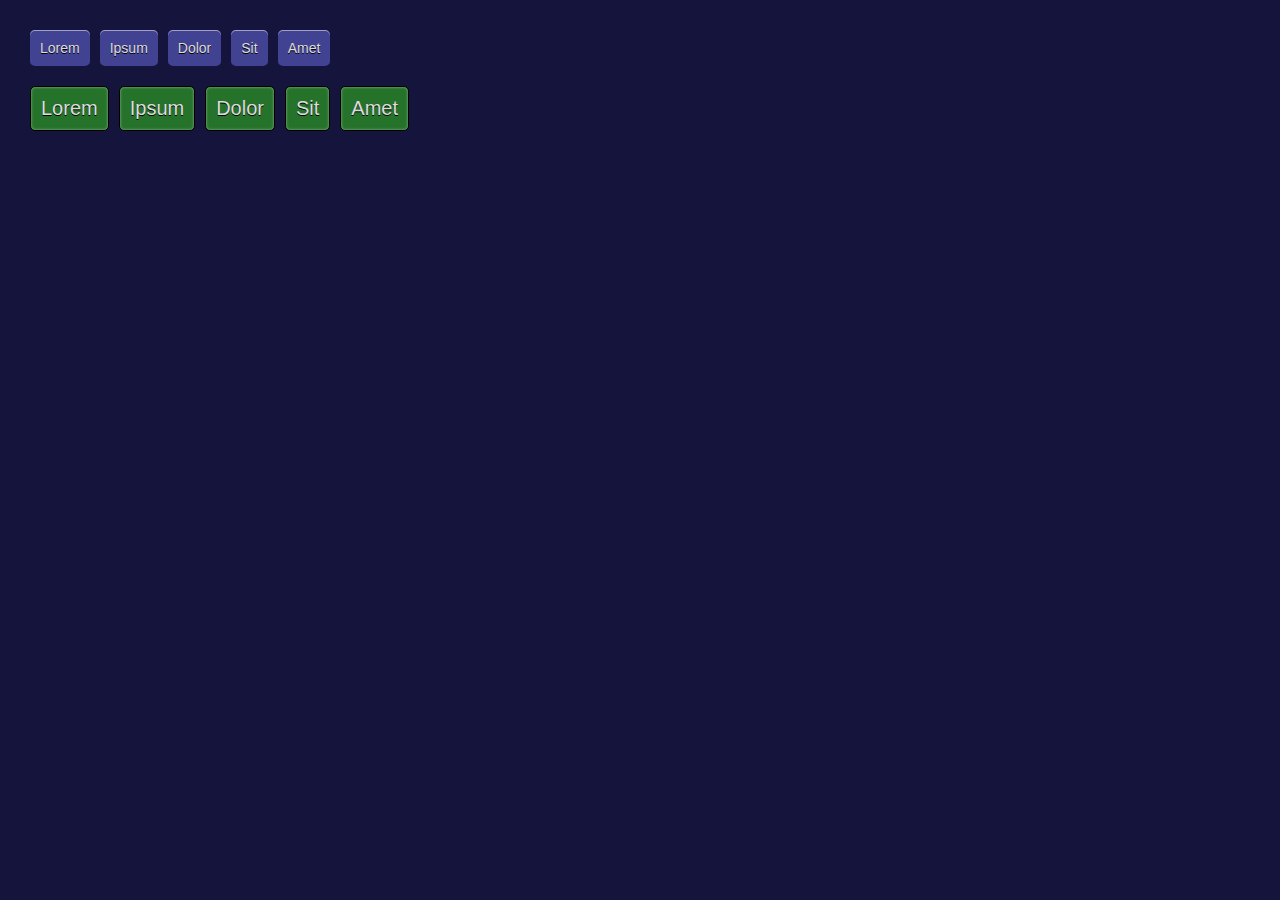
<file: index.html>
<!DOCTYPE html>
<html>
	<head>
		<meta charset="utf-8">
		<title>Jazzle Example</title>
		
		<link href="example.css" rel="stylesheet">
		
		<script src="jquery-1.7.1.min.js"></script>
		<script src="jquery-jazzle.js"></script>
		
		<script>
			$(function(){
				
				$('#basic a').jazzleLight();
				
				$('#advanced a').jazzleLight({
					color: '#FFF',
					opacity: 0.75,
					size: '80px',
					top: '100%'
				})
				
			});
		</script>
		
	</head>
	<body>
	
		<div id="basic">
			<a href="#">Lorem</a>
			<a href="#">Ipsum</a>
			<a href="#">Dolor</a>
			<a href="#">Sit</a>
			<a href="#">Amet</a>
		</div>
		
		<div id="advanced">
			<a href="#">Lorem</a>
			<a href="#">Ipsum</a>
			<a href="#">Dolor</a>
			<a href="#">Sit</a>
			<a href="#">Amet</a>
		</div>
	
	</body>
</html>
</file>
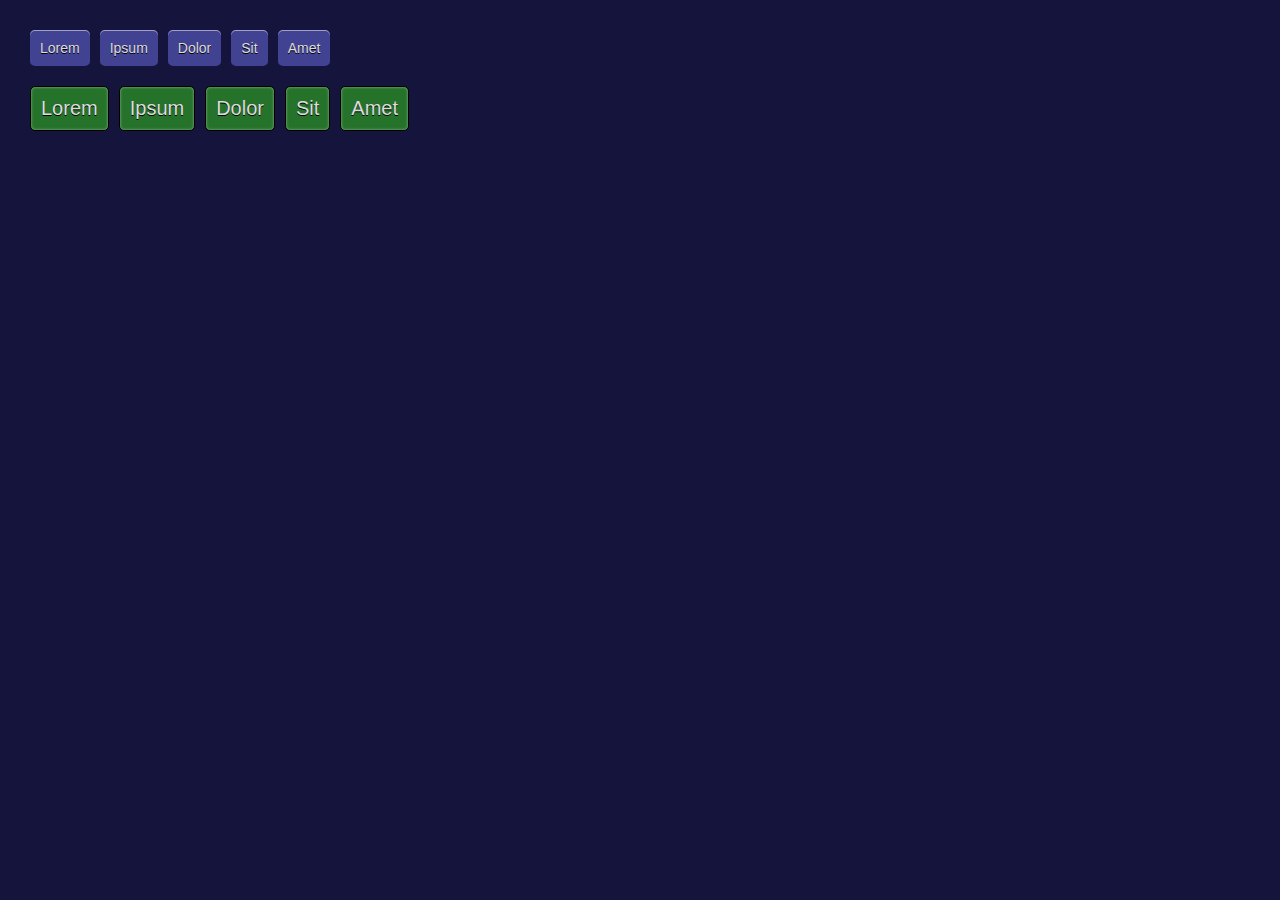
<file: example.html>
<!DOCTYPE html>
<html>
	<head>
		<meta charset="utf-8">
		<title>Jazzle Example</title>
		
		<link href="example.css" rel="stylesheet">
		
		<script src="jquery-1.7.1.min.js"></script>
		<script src="jquery-jazzle.js"></script>
		
		<script>
			$(function(){
				
				$('#basic a').jazzleLight();
				
				$('#advanced a').jazzleLight({
					color: '#FFF',
					opacity: 0.75,
					size: '100px',
					top: '90%',
					fadeInStart: function(){
						$(this).stop().animate({
							'font-size': '35px'
						}, 250);
					},
					fadeOutStart: function(){
						$(this).stop().animate({
							'font-size': '20px'
						}, 250);
					}
				})
				
			});
		</script>
		
	</head>
	<body>
	
		<div id="basic">
			<a href="#">Lorem</a>
			<a href="#">Ipsum</a>
			<a href="#">Dolor</a>
			<a href="#">Sit</a>
			<a href="#">Amet</a>
		</div>
		
		<div id="advanced">
			<a href="#">Lorem</a>
			<a href="#">Ipsum</a>
			<a href="#">Dolor</a>
			<a href="#">Sit</a>
			<a href="#">Amet</a>
		</div>
	
	</body>
</html>
</file>
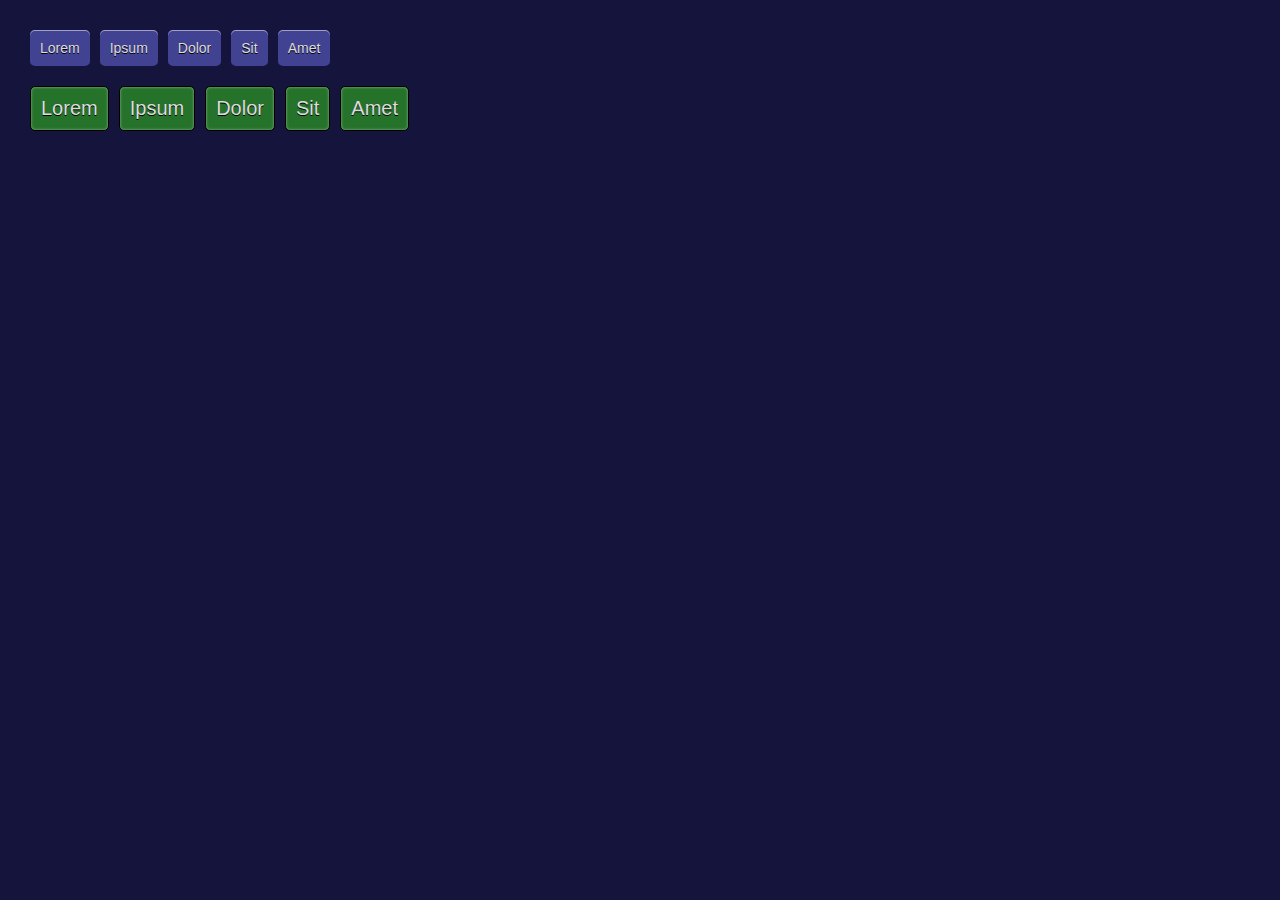
<file: examples_basic.html>
<head>
		<meta charset="utf-8">
		<title>Jazzle Example</title>
		
		<link href="example.css" rel="stylesheet">
		
		<script src="jquery-1.7.1.min.js"></script>
		<script src="jquery-jazzle.js"></script>
		
		<script>
			$(function(){
				
				$('#basic a').jazzleLight();
				
				$('#advanced a').jazzleLight({
					color: '#FFF',
					opacity: 0.75,
					size: '100px',
					top: '90%',
					fadeInStart: function(){
						$(this).stop().animate({
							'font-size': '35px'
						}, 250);
					},
					fadeOutStart: function(){
						$(this).stop().animate({
							'font-size': '20px'
						}, 250);
					}
				})
				
			});
		</script>
		
	</head>
	<body>
	
		<div id="basic">
			<a href="#">Lorem</a>
			<a href="#">Ipsum</a>
			<a href="#">Dolor</a>
			<a href="#">Sit</a>
			<a href="#">Amet</a>
		</div>
		
		<div id="advanced">
			<a href="#">Lorem</a>
			<a href="#">Ipsum</a>
			<a href="#">Dolor</a>
			<a href="#">Sit</a>
			<a href="#">Amet</a>
		</div>
	
	</body>
</html>
</file>
<file: example.css>
body{
	font-family: sans-serif;
	font-size: 14px;
	margin: 30px;
	background: #000000;
	background: rgb(20, 20, 60);
}

#basic a{
	text-decoration: none;
	border-radius: 5px;
	padding: 10px;
	margin: 0 10px 0 0;
	background: #424293;
	color: rgb(220,220,220);
	text-shadow: 0 1px 0 rgb(0, 0, 0);
	box-shadow: inset 0 1px 0 rgba(255, 255, 255, 0.5);
	display: block;
	float: left;
}

#basic a:hover{
	background: #7A0A0D;
}

#advanced{
	clear: left;
	padding-top: 20px;
}

#advanced a{
	font-size: 20px;
	text-decoration: none;
	border-radius: 5px;
	padding: 10px;
	margin: 0 10px 0 0;
	background: #25722B;
	color: rgb(220,220,220);
	text-shadow: 0 1px 0 rgb(0, 0, 0);
	box-shadow: inset 0 0 3px rgba(255, 255, 255, 0.5);
	border
	display: block;
	float: left;
	border: solid 1px rgba(0,0,0,128);
}
</file>
